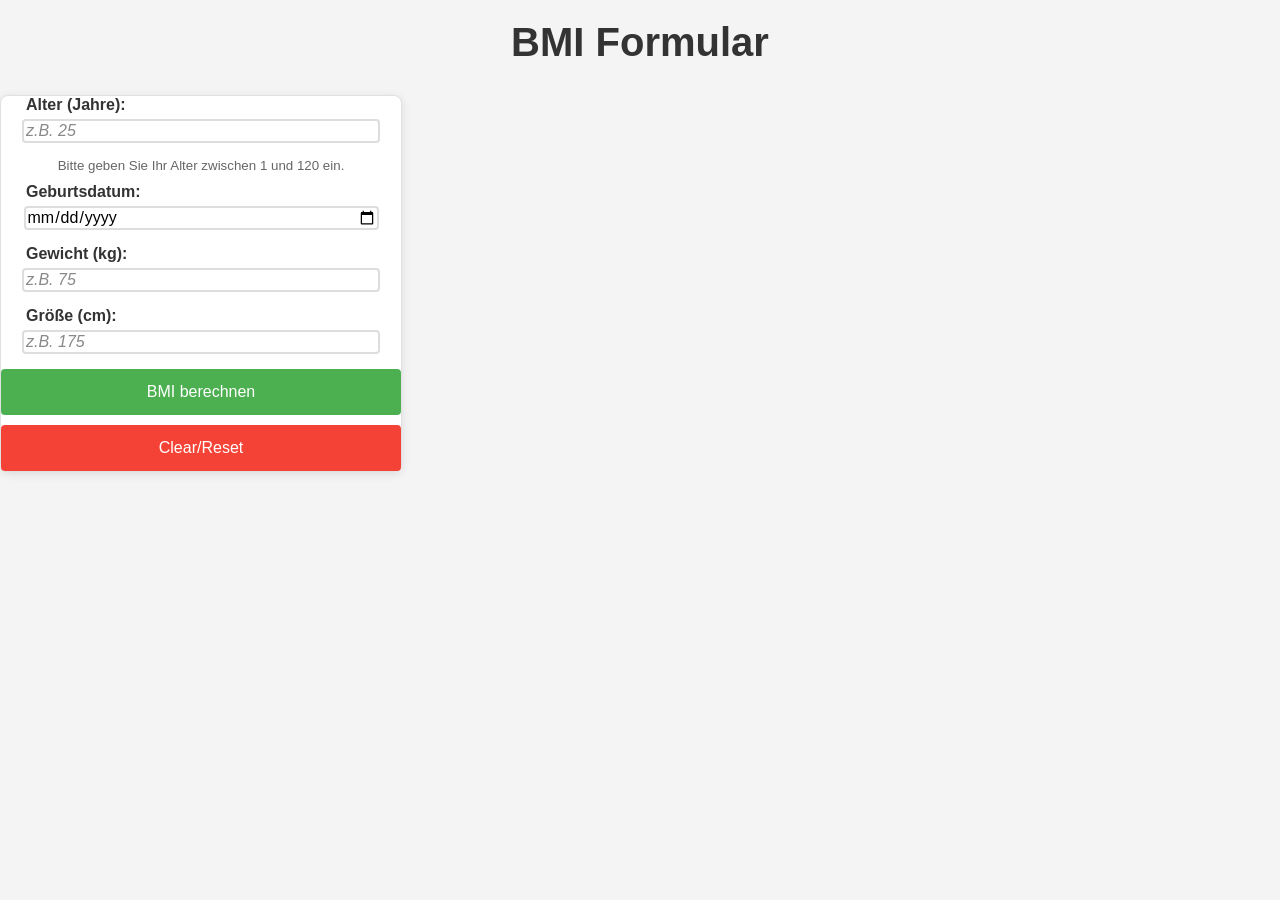
<file: src/formular/formular.html>
<!DOCTYPE html>
<html lang="de">

<head>
    <meta charset="UTF-8" />
    <title>BMI Rechner</title>

    <link rel="stylesheet" href="./formular.css" />
    <script src="./formular.js" defer></script>
</head>

<body>
    <h1>BMI Formular</h1>

    <form id="bmiForm">

        <label for="age">Alter (Jahre):</label>
        <input type="number" id="age" name="Age" placeholder="z.B. 25" required min="1" max="120"
            aria-describedby="ageHelp" />
        <small id="ageHelp" style="display:block; color:#666; margin-bottom:10px;">
            Bitte geben Sie Ihr Alter zwischen 1 und 120 ein.
        </small>

        <label for="date">Geburtsdatum:</label>
        <input type="date" id="date" name="date" required />

        <label for="weight">Gewicht (kg):</label>
        <input type="number" id="weight" name="weight" placeholder="z.B. 75" required min="1" max="500" />

        <label for="height">Größe (cm):</label>
        <input type="number" id="height" name="height" placeholder="z.B. 175" required min="50" max="250" />

        <button type="button" onclick="calculateBMI()" aria-label="BMI berechnen">
            BMI berechnen
        </button>

        <button type="button" onclick="clearData()" style="margin-top: 10px; background-color: #f44336;"
            aria-label="Alle Eingaben löschen">
            Clear/Reset
        </button>
    </form>

    <div id="error" role="alert" aria-live="polite"></div>

    <div id="result" style="display: none;" role="region" aria-label="BMI Ergebnis">
        <h2>Ihr BMI Ergebnis</h2>
        <p id="bmiValue"></p>
        <p id="bmiCategory"></p>
    </div>
</body>

</html>
</file>
<file: src/formular/formular.css>
body {
  font-family: Arial, sans-serif;
  background-color: #f4f4f4;
  margin: 0;

  text-align: center;
}

h1 {
  text-align: center;
  color: #333;
  font-size: 2.5rem;
  margin-bottom: 30px;
  margin-top: 20px;
}

/* Container for form */
#bmiForm {
  background: white;
  max-width: 400px;

  border-radius: 8px;
  box-shadow: 0 2px 10px rgba(0, 0, 0, 0.1);
  border: 1px solid #e0e0e0;
}

input[type="number"],
input[type="date"] {
  width: 100%;
  max-width: 350px;
  margin: 0 auto 15px auto;
  /* ← Auto links/rechts = zentriert */

  border: 2px solid #ddd;
  border-radius: 4px;
  font-size: 16px;
  transition: border-color 0.3s ease;
  font-family: Arial, sans-serif;
  display: block;
}

/* Focus state for inputs */
input[type="number"]:focus,
input[type="date"]:focus {
  outline: none;
  border-color: #4caf50;
  box-shadow: 0 0 5px rgba(76, 175, 80, 0.3);
}

/* Placeholder styling */
input::placeholder {
  color: #888;
  font-style: italic;
}

label {
    display: block;
    margin-bottom: 5px;
    font-weight: bold;
    color: #333;
    text-align: left;
    margin-left: auto;
    margin-right: auto;
    max-width: 350px;
}

/* Submit button */
button {
  width: 100%;
  padding: 14px;
  background-color: #4caf50;
  color: white;
  border: none;
  border-radius: 4px;
  font-size: 16px;
  cursor: pointer;
  transition: background-color 0.3s ease;
  font-weight: 500;
}

button:hover {
  background-color: #45a049;
}

button:active {
  transform: translateY(1px);
}

/* Error display */
#error {
  display: none;
  color: #d32f2f;
  background-color: #ffebee;
  border: 1px solid #ffcdd2;
  padding: 10px;
  border-radius: 4px;
  margin-top: 10px;
  font-size: 14px;
  text-align: center;
}

/* =========================
   Shared card look
   ========================= */
.box,
.box-chart,
.sidebar {
  background: rgba(255, 255, 255, 0.96);
  border: 1px solid var(--border);
  border-radius: var(--radius-xl);
  box-shadow: var(--shadow-soft);
}
</file>
